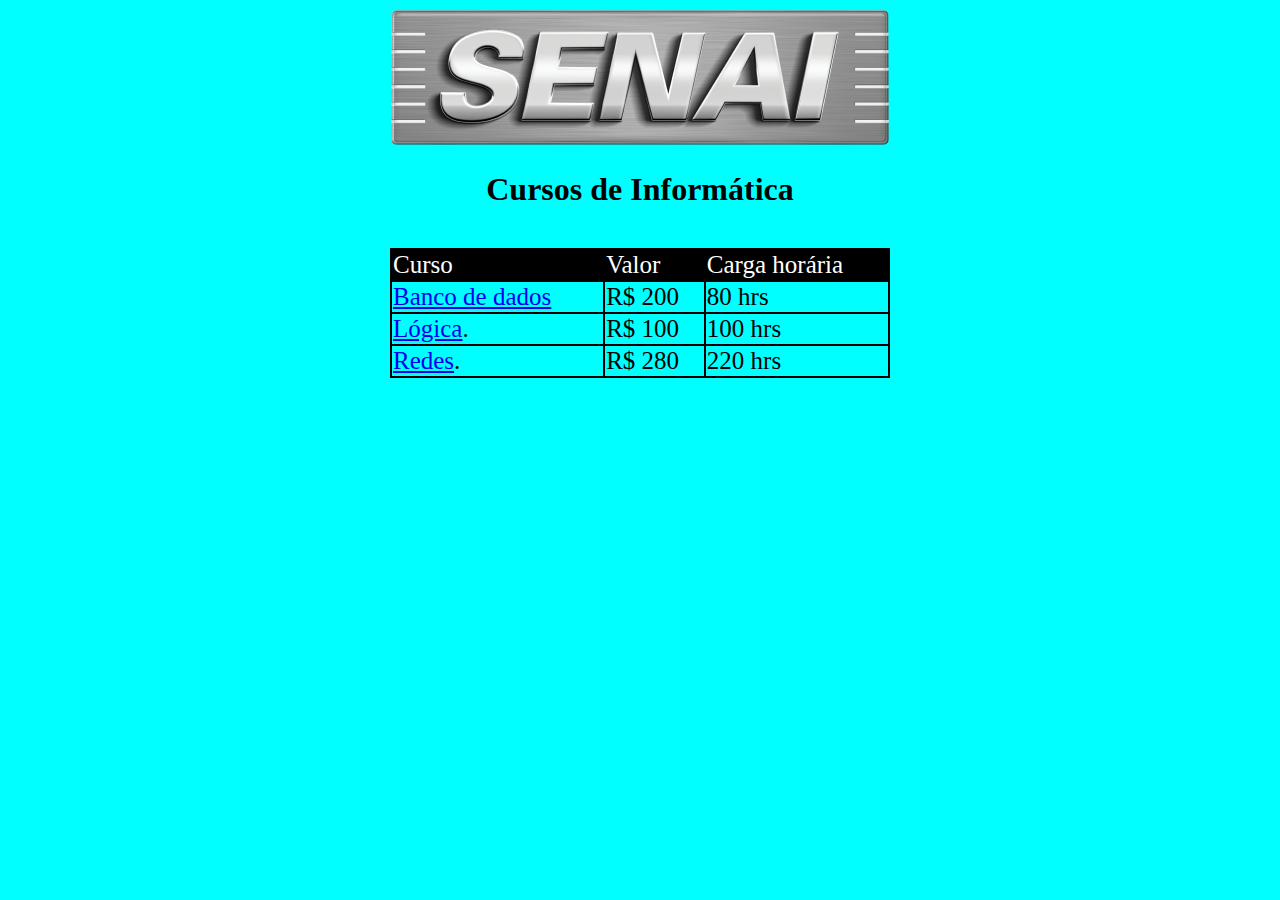
<file: index.html>
<!DOCTYPE html>
<html lang="pt-br">

<head>
    <meta charset="UTF-8">
    <meta http-equiv="X-UA-Compatible" content="IE=edge">
    <meta name="viewport" content="width=device-width, initial-scale=1.0">
    <title>Document</title>
    <link rel="stylesheet" href="style.css">
</head>

<body>

    <div align="center">
        <img src="Imagens/logo_senai.png" />
    </div>
    <h1 align="center">Cursos de Informática </h1>
    <br>


    <table align="center">
        
        <tr>
            <td class="Titulos">Curso</td>
            <td class="Titulos">Valor</td>
            <td class="Titulos">Carga horária</td>
        </tr>
        <tr>
            <td><a href="banco_dados.html" target="_blank">Banco de dados</a></td>
            <td>R$ 200</td>
            <td>80 hrs</td>
        </tr>
        <tr>
            <td><a href="logica.html" target="_blank">Lógica</a>.</td>
            <td>R$ 100</td>
            <td>100 hrs</td>
        </tr>
        <tr>
            <td><a href="redes.html" target="_blank">Redes</a>.</td>
            <td>R$ 280</td>
            <td>220 hrs</td>
        </tr>
    </table>
    

</body>

</html>
</file>
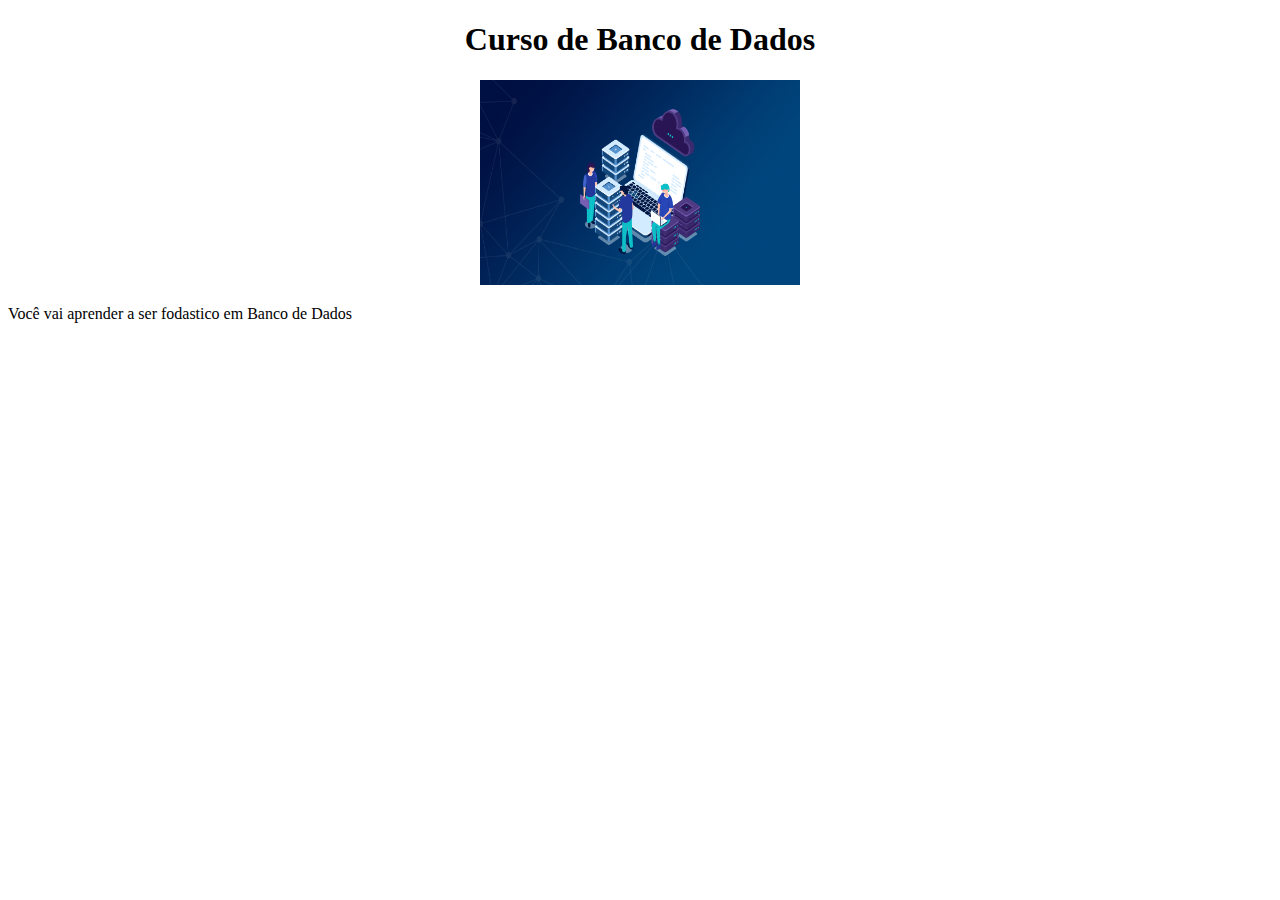
<file: banco_dados.html>
<!DOCTYPE html>
<html lang="en">

<head>
    <meta charset="UTF-8">
    <meta http-equiv="X-UA-Compatible" content="IE=edge">
    <meta name="viewport" content="width=device-width, initial-scale=1.0">
    <title>Document</title>
</head>

<body>
    <h1 align="center">
        Curso de Banco de Dados
    </h1>
    <center>
    <img src="Imagens/bd.png" width="320" height="205"/>
    </center>
    <p>
        Você vai aprender a ser fodastico em Banco de Dados
    </p>
</body>

</html>
</file>
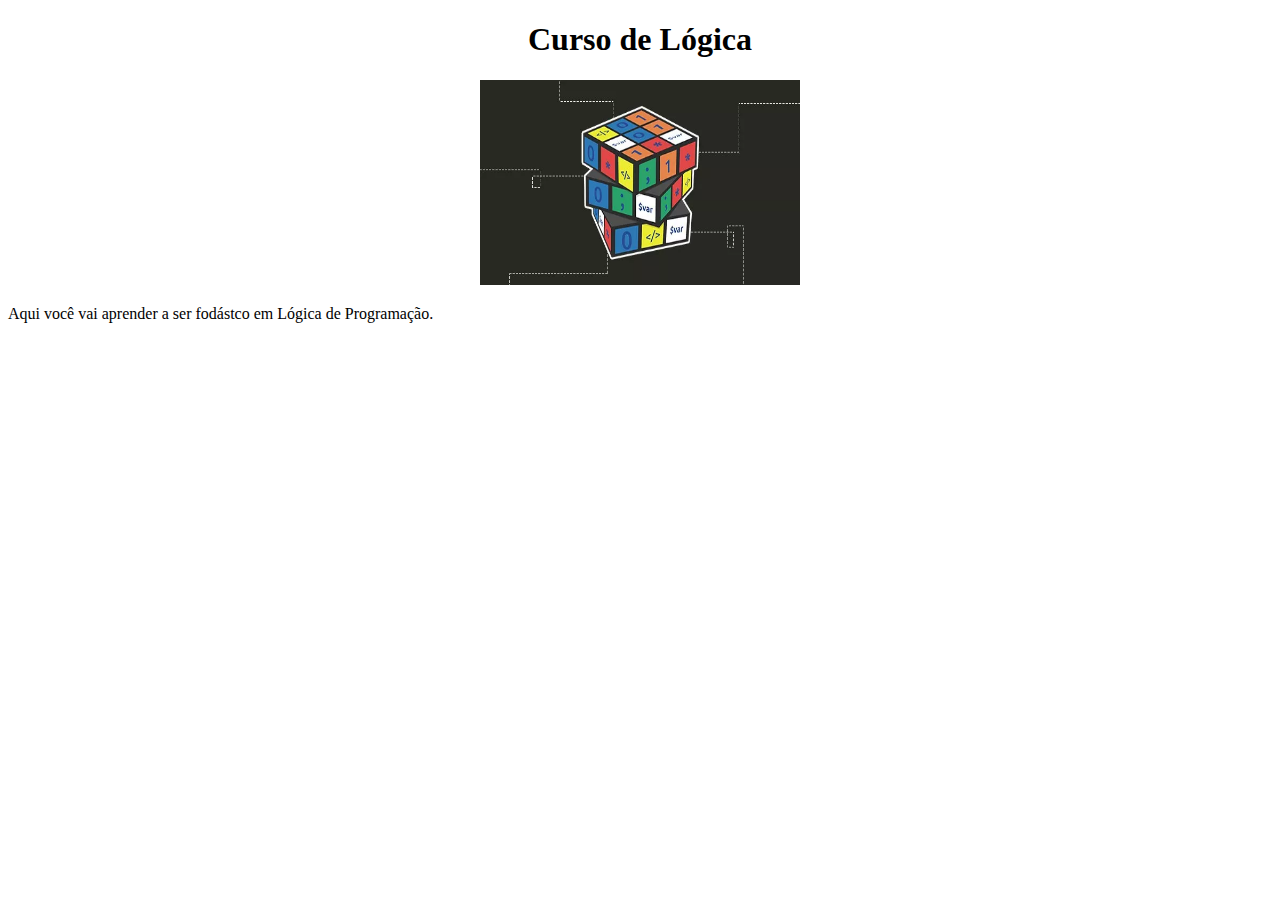
<file: logica.html>
<!DOCTYPE html>
<html lang="en">
<head>
    <meta charset="UTF-8">
    <meta http-equiv="X-UA-Compatible" content="IE=edge">
    <meta name="viewport" content="width=device-width, initial-scale=1.0">
    <title>Document</title>
</head>
<body>
    <h1 align="center">
        Curso de Lógica
    </h1>
    <center>
    <img src="Imagens/logica.webp" width="320" height="205"/>
    </center>
    <p>
        Aqui você vai aprender a ser fodástco em Lógica de Programação.
    </p>
</body>
</html>
</file>
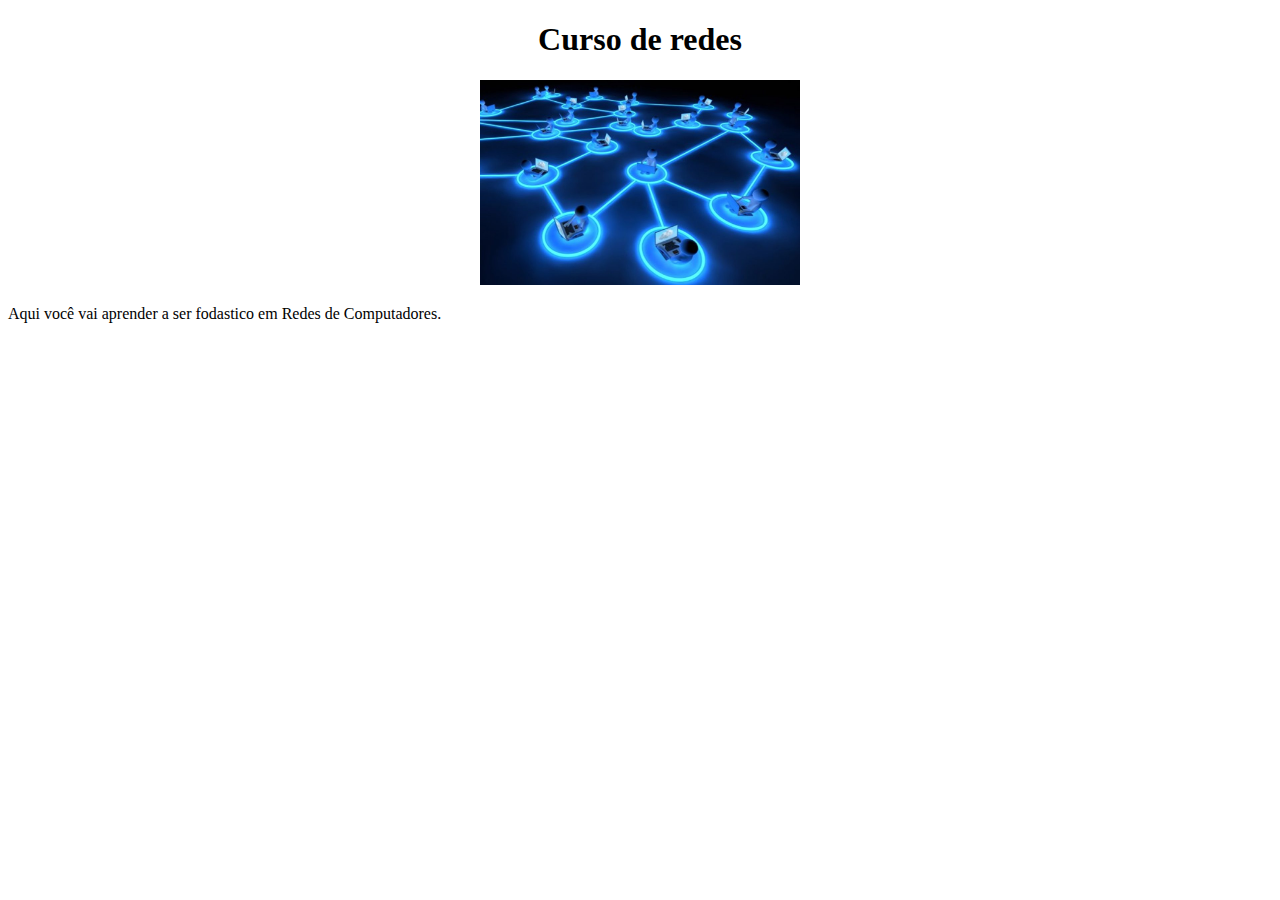
<file: redes.html>
<!DOCTYPE html>
<html lang="en">
<head>
    <meta charset="UTF-8">
    <meta http-equiv="X-UA-Compatible" content="IE=edge">
    <meta name="viewport" content="width=device-width, initial-scale=1.0">
    <title>Document</title>
</head>
<body>
    <h1 align="center">
        Curso de redes
    </h1>
    <center>
    <img src="Imagens/redes.jpg" width="320" height="205"/>
    </center>
    <p>
        Aqui você vai aprender a ser fodastico em Redes de Computadores.
    </p>
</body>
</html>
</file>
<file: style.css>
*{
    background-color:aqua;
}

.Titulos{
    background-color: black;
    color:white
}

table{
    font-size: 25px;
}


table{

    width: 500px;
    border: 1px;
    background-color: black;
}
</file>
